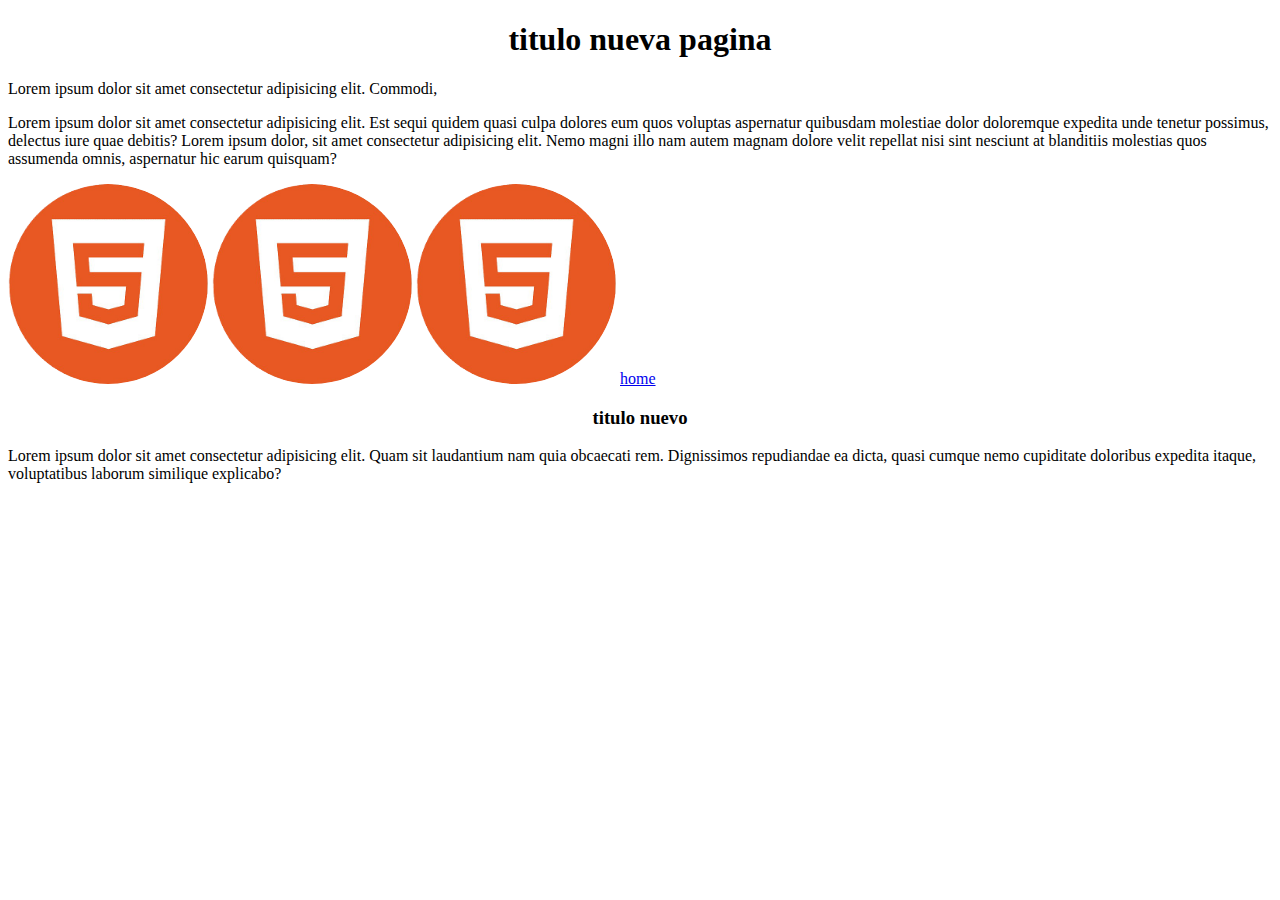
<file: html/second.html>
<!DOCTYPE html>
<html lang="en">
  <head>
    <meta charset="UTF-8" />
    <meta name="viewport" content="width=device-width, initial-scale=1.0" />
    <title>Document</title>
    <link rel="stylesheet" href="../css/style.css" />
  </head>
  <body>
    <h1>titulo nueva pagina</h1>
    <!-- rama1 -->
    <p>Lorem ipsum dolor sit amet consectetur adipisicing elit. Commodi,</p>
    <!-- rama2 -->
    <p>
      Lorem ipsum dolor sit amet consectetur adipisicing elit. Est sequi quidem
      quasi culpa dolores eum quos voluptas aspernatur quibusdam molestiae dolor
      doloremque expedita unde tenetur possimus, delectus iure quae debitis?
      Lorem ipsum dolor, sit amet consectetur adipisicing elit. Nemo magni illo
      nam autem magnam dolore velit repellat nisi sint nesciunt at blanditiis
      molestias quos assumenda omnis, aspernatur hic earum quisquam?
    </p>
    <img src="../img/logo.png" alt="logo" class="img-logo" />
    <img src="../img/logo.png" alt="logo" class="img-logo" />
    <img src="../img/logo.png" alt="logo" class="img-logo" />
    <a href="../index.html">home</a>
    <h3>titulo nuevo</h3>
    <p>
      Lorem ipsum dolor sit amet consectetur adipisicing elit. Quam sit
      laudantium nam quia obcaecati rem. Dignissimos repudiandae ea dicta, quasi
      cumque nemo cupiditate doloribus expedita itaque, voluptatibus laborum
      similique explicabo?
    </p>
  </body>
</html>
</file>
<file: css/style.css>
.Container {
  min-height: 100vh;
}
.img-logo {
  width: 200px;
  height: 200px;
  border-radius: 50%;
}
h1,
h2,
h3 {
  text-align: center;
}
</file>
